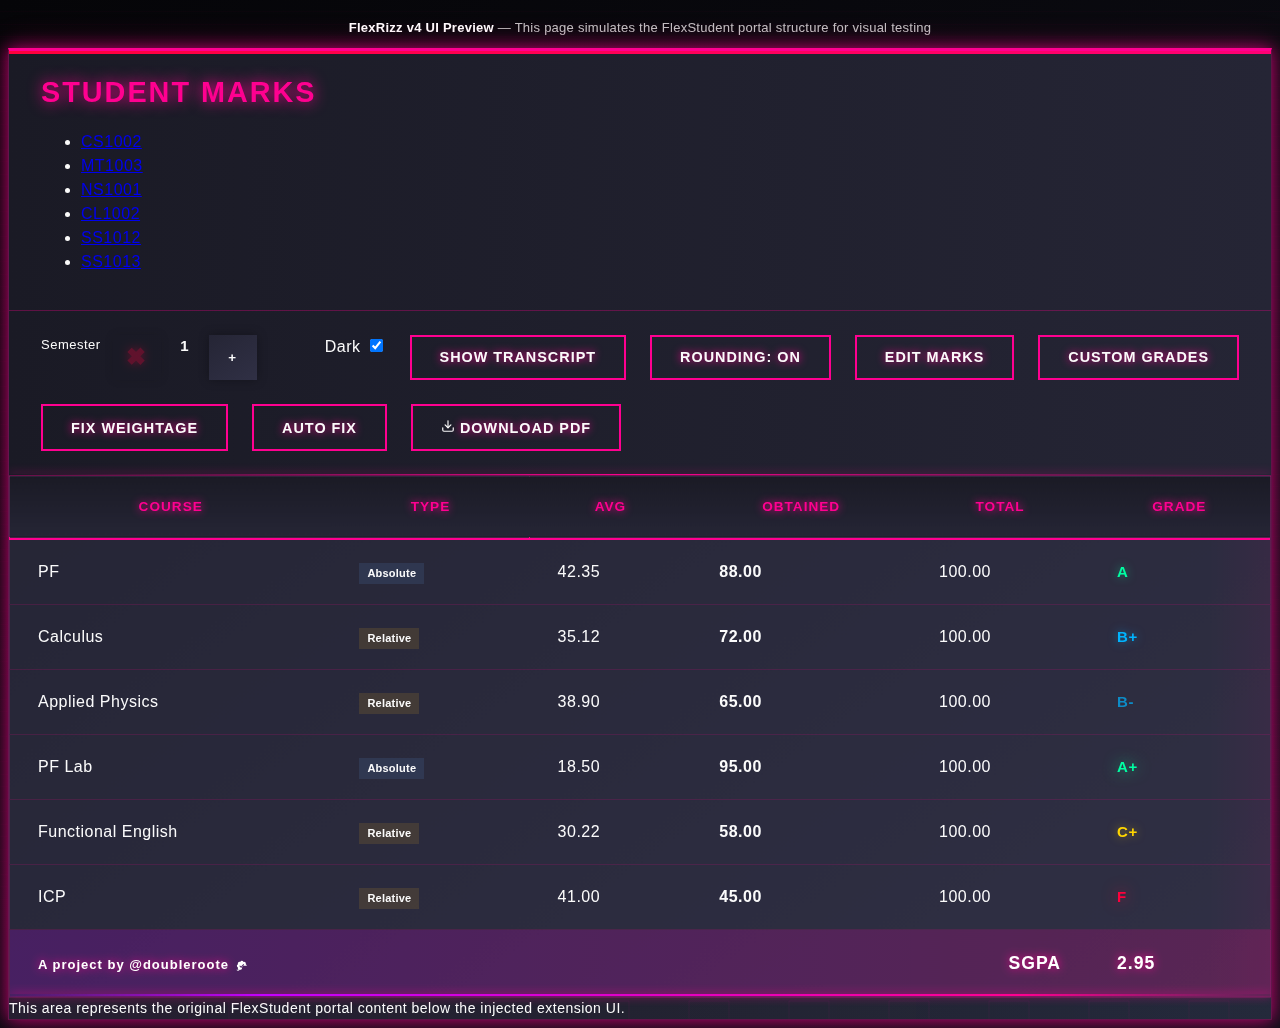
<file: preview.html>
<!DOCTYPE html>
<html lang="en">
<head>
    <meta charset="UTF-8">
    <meta name="viewport" content="width=device-width, initial-scale=1.0">
    <title>FlexRizz v4 - UI Preview</title>
    <link rel="stylesheet" href="styles.css">
    <link href="https://fonts.googleapis.com/css2?family=Inter:wght@300;400;500;600;700&display=swap" rel="stylesheet">
    <style>
        /* Preview-only helper styles */
        .preview-banner {
            background: var(--accent);
            color: #fff;
            text-align: center;
            padding: 10px;
            font-size: 0.8125rem;
            font-weight: 600;
            letter-spacing: 0.02em;
            font-family: var(--font);
        }
        .preview-banner span { opacity: 0.75; font-weight: 400; }

        /* Simulate portal tab panes (hidden by default) */
        .tab-pane { display: none; }
        .tab-pane.active { display: block; }

        /* Simulated portal body */
        .m-portlet__body {
            padding: var(--sp-lg);
            color: var(--text-2);
            font-size: 0.875rem;
            font-family: var(--font);
        }

        .m-portlet__body p {
            margin: 0;
            padding: var(--sp-md);
            background: var(--surface-2);
            border-radius: var(--radius-sm);
            border: 1px solid var(--border);
        }
    </style>
</head>
<body class="dark-mode">

<div class="preview-banner">
    FlexRizz v4 UI Preview <span>&mdash; This page simulates the FlexStudent portal structure for visual testing</span>
</div>

<!-- Simulated portal portlet structure -->
<div class="m-portlet">

    <!-- Header with title and course tabs -->
    <div class="m-portlet__head">
        <div class="m-portlet__head-caption">
            <h3 class="m-portlet__head-title">Student Marks</h3>
        </div>
        <div class="m-portlet__head-tools">
            <ul class="nav nav-tabs">
                <li class="nav-item"><a class="nav-link m-tabs__link active" href="#CS1002">CS1002</a></li>
                <li class="nav-item"><a class="nav-link m-tabs__link" href="#MT1003">MT1003</a></li>
                <li class="nav-item"><a class="nav-link m-tabs__link" href="#NS1001">NS1001</a></li>
                <li class="nav-item"><a class="nav-link m-tabs__link" href="#CL1002">CL1002</a></li>
                <li class="nav-item"><a class="nav-link m-tabs__link" href="#SS1012">SS1012</a></li>
                <li class="nav-item"><a class="nav-link m-tabs__link" href="#SS1013">SS1013</a></li>
            </ul>
        </div>
    </div>

    <!-- Simulated toggle container (injected by extension) -->
    <div class="toggle-container">
        <!-- Semester selector -->
        <div class="semester-selector">
            <span style="color:var(--text-2);font-size:0.8125rem;font-weight:500;">Semester</span>
            <button class="semester-btn" disabled>&minus;</button>
            <span style="min-width:24px;text-align:center;font-weight:700;color:var(--accent);font-size:0.9375rem;">1</span>
            <button class="semester-btn">+</button>
        </div>

        <!-- Dark mode toggle -->
        <div class="dark-mode-toggle-container">
            <span class="dark-mode-toggle-label">Dark</span>
            <label class="ios-toggle">
                <input type="checkbox" id="darkToggle" checked>
                <span class="ios-toggle-slider"></span>
            </label>
        </div>

        <!-- Action buttons -->
        <button class="modern-btn">Show Transcript <span class="status-indicator status-off"></span></button>
        <button class="modern-btn">Rounding: ON <span class="status-indicator status-on"></span></button>
        <button class="modern-btn">Edit Marks <span class="status-indicator status-off"></span></button>
        <button class="modern-btn">Custom Grades <span class="status-indicator status-off"></span></button>
        <button class="modern-btn">Fix Weightage <span class="status-indicator status-off"></span></button>
        <button class="modern-btn">Auto Fix</button>
        <button class="modern-btn">
            <svg width="14" height="14" viewBox="0 0 24 24" fill="none" stroke="currentColor" stroke-width="2" stroke-linecap="round" stroke-linejoin="round"><path d="M21 15v4a2 2 0 0 1-2 2H5a2 2 0 0 1-2-2v-4"/><polyline points="7 10 12 15 17 10"/><line x1="12" y1="15" x2="12" y2="3"/></svg>
            Download PDF
        </button>
    </div>

    <!-- Simulated transcript table (card-row hybrid) -->
    <table id="course-data-table">
        <thead>
            <tr>
                <th>Course</th>
                <th>Type</th>
                <th>Avg</th>
                <th>Obtained</th>
                <th>Total</th>
                <th>Grade</th>
            </tr>
        </thead>
        <tbody>
            <tr>
                <td>PF</td>
                <td><span style="display:inline-block;padding:2px 8px;border-radius:var(--radius-pill);font-size:0.6875rem;font-weight:600;letter-spacing:0.02em;background:rgba(96,165,250,0.12);color:var(--grade-B)">Absolute</span></td>
                <td style="color:var(--text-2);">42.35</td>
                <td style="font-weight:600;">88.00</td>
                <td style="color:var(--text-2);">100.00</td>
                <td class="grade-A" style="font-weight:700;font-size:0.9375rem;">A</td>
            </tr>
            <tr>
                <td>Calculus</td>
                <td><span style="display:inline-block;padding:2px 8px;border-radius:var(--radius-pill);font-size:0.6875rem;font-weight:600;letter-spacing:0.02em;background:rgba(251,191,36,0.12);color:var(--grade-C)">Relative</span></td>
                <td style="color:var(--text-2);">35.12</td>
                <td style="font-weight:600;">72.00</td>
                <td style="color:var(--text-2);">100.00</td>
                <td class="grade-Bplus" style="font-weight:700;font-size:0.9375rem;">B+</td>
            </tr>
            <tr>
                <td>Applied Physics</td>
                <td><span style="display:inline-block;padding:2px 8px;border-radius:var(--radius-pill);font-size:0.6875rem;font-weight:600;letter-spacing:0.02em;background:rgba(251,191,36,0.12);color:var(--grade-C)">Relative</span></td>
                <td style="color:var(--text-2);">38.90</td>
                <td style="font-weight:600;">65.00</td>
                <td style="color:var(--text-2);">100.00</td>
                <td class="grade-Bminus" style="font-weight:700;font-size:0.9375rem;">B-</td>
            </tr>
            <tr>
                <td>PF Lab</td>
                <td><span style="display:inline-block;padding:2px 8px;border-radius:var(--radius-pill);font-size:0.6875rem;font-weight:600;letter-spacing:0.02em;background:rgba(96,165,250,0.12);color:var(--grade-B)">Absolute</span></td>
                <td style="color:var(--text-2);">18.50</td>
                <td style="font-weight:600;">95.00</td>
                <td style="color:var(--text-2);">100.00</td>
                <td class="grade-Aplus" style="font-weight:700;font-size:0.9375rem;">A+</td>
            </tr>
            <tr>
                <td>Functional English</td>
                <td><span style="display:inline-block;padding:2px 8px;border-radius:var(--radius-pill);font-size:0.6875rem;font-weight:600;letter-spacing:0.02em;background:rgba(251,191,36,0.12);color:var(--grade-C)">Relative</span></td>
                <td style="color:var(--text-2);">30.22</td>
                <td style="font-weight:600;">58.00</td>
                <td style="color:var(--text-2);">100.00</td>
                <td class="grade-Cplus" style="font-weight:700;font-size:0.9375rem;">C+</td>
            </tr>
            <tr>
                <td>ICP</td>
                <td><span style="display:inline-block;padding:2px 8px;border-radius:var(--radius-pill);font-size:0.6875rem;font-weight:600;letter-spacing:0.02em;background:rgba(251,191,36,0.12);color:var(--grade-C)">Relative</span></td>
                <td style="color:var(--text-2);">41.00</td>
                <td style="font-weight:600;">45.00</td>
                <td style="color:var(--text-2);">100.00</td>
                <td class="grade-F" style="font-weight:700;font-size:0.9375rem;">F</td>
            </tr>
            <!-- SGPA row -->
            <tr class="sgpa-row">
                <td colspan="4" style="text-align:left;">
                    <span style="color:var(--text-2);font-size:0.8125rem;">A project by @doubleroote
                        <svg viewBox="0 0 24 24" aria-label="Verified account" style="color:var(--accent);width:0.9em;height:0.9em;margin-left:2px;vertical-align:middle;fill:currentColor;">
                            <g><path d="M22.25 12c0-1.43-.88-2.67-2.19-3.34.46-1.39.2-2.9-.81-3.91s-2.52-1.27-3.91-.81c-.66-1.31-1.91-2.19-3.34-2.19s-2.67.88-3.33 2.19c-1.4-.46-2.91-.2-3.92.81s-1.26 2.52-.8 3.91c-1.31.67-2.2 1.91-2.2 3.34s.89 2.67 2.2 3.34c-.46 1.39-.21 2.9.8 3.91s-2.52 1.26-3.91.81c.67 1.31 1.91 2.19 3.34 2.19s2.68-.88 3.34-2.19c1.39.45 2.9.2 3.91-.81s1.27-2.52.81-3.91c1.31-.67 2.19-1.91 2.19-3.34zm-11.71 4.2L6.8 12.46l1.41-1.42 2.26 2.26 4.8-5.23 1.47 1.36-6.2 6.77z"></path></g>
                        </svg>
                    </span>
                </td>
                <td style="text-align:right;font-weight:700;color:var(--accent);">SGPA</td>
                <td style="font-weight:700;font-size:1.15em;color:var(--accent);">2.95</td>
            </tr>
        </tbody>
    </table>

    <!-- Simulated portal body -->
    <div class="m-portlet__body">
        <p>This area represents the original FlexStudent portal content below the injected extension UI.</p>
    </div>
</div>

<!-- Simulated Fix Weightage modal (shown on demand) -->
<div id="weightage-modal-demo" style="display:none;">
    <div class="request-course-modal" style="position:fixed;top:50%;left:50%;transform:translate(-50%,-50%);background:var(--surface-1);border:1px solid var(--border);padding:24px;box-shadow:var(--shadow-lg);z-index:1000;width:min(90vw,480px);border-radius:var(--radius);max-height:80vh;overflow-y:auto;">
        <h3 style="margin:0 0 8px 0;color:var(--accent);font-size:1.1rem;font-weight:700;">Fix Weightage - PF</h3>
        <p style="margin:0 0 16px 0;color:var(--text-3);font-size:0.8125rem;">
            Set custom weightages for CS1002. Total should be 100%.
        </p>
        <div class="form-group"><label>Sessional I</label><input type="number" value="15"></div>
        <div class="form-group"><label>Sessional II</label><input type="number" value="15"></div>
        <div class="form-group"><label>Assignments</label><input type="number" value="10"></div>
        <div class="form-group"><label>Quizzes</label><input type="number" value="10"></div>
        <div class="form-group"><label>Project</label><input type="number" value="10"></div>
        <div class="form-group"><label>Lab Work</label><input type="number" value="0"></div>
        <div class="form-group"><label>Final Exam</label><input type="number" value="40"></div>
        <div class="weightage-summary">
            <div>Current Total: <span class="weightage-total" style="color:var(--success);">100</span>/100</div>
        </div>
        <div style="display:flex;gap:8px;justify-content:flex-end;margin-top:16px;">
            <button class="modern-btn secondary" onclick="document.getElementById('weightage-modal-demo').style.display='none'">Cancel</button>
            <button class="modern-btn danger">Reset</button>
            <button class="modern-btn success">Save</button>
        </div>
    </div>
    <div style="position:fixed;inset:0;background:rgba(0,0,0,0.6);z-index:999;backdrop-filter:blur(4px);" onclick="document.getElementById('weightage-modal-demo').style.display='none'"></div>
</div>

<script>
    // Dark mode toggle
    document.getElementById('darkToggle').addEventListener('change', function() {
        document.body.classList.toggle('dark-mode', this.checked);
    });

    // Tab switching demo
    document.querySelectorAll('.nav-link.m-tabs__link').forEach(tab => {
        tab.addEventListener('click', (e) => {
            e.preventDefault();
            document.querySelectorAll('.nav-link.m-tabs__link').forEach(t => t.classList.remove('active'));
            tab.classList.add('active');
        });
    });

    // Modal demo on "Fix Weightage" button
    document.querySelectorAll('.modern-btn').forEach(btn => {
        if (btn.textContent.includes('Fix Weightage')) {
            btn.addEventListener('click', () => {
                document.getElementById('weightage-modal-demo').style.display = 'block';
            });
        }
    });
</script>

</body>
</html>
</file>
<file: styles.css>
/* ==================== */
/* CYBERPUNK 2077 THEME */
/* EDGERUNNER EDITION */
/* ==================== */
:root {
    /* Edgerunner Color Palette */
    --edgerunner-pink: #FF0090; /* Main pink from Lucy's hair */
    --edgerunner-blue: #00B4FF; /* David's jacket blue */
    --edgerunner-purple: #C500FF; /* Cyberware glow */
    --edgerunner-orange: #FF5E00; /* Maine's colors */
    --edgerunner-yellow: #FFD600; /* Warning accents */
    --edgerunner-red: #FF003C; /* Blood/danger */
    --edgerunner-green: #00FFA3; /* Matrix/hacking */
    
    /* Dark backgrounds with neon bleed */
    --deep-city: linear-gradient(145deg, #050508 0%, #0F0F18 100%);
    --neon-alley: linear-gradient(135deg, #0F0F18 0%, #1A1A25 100%);
    --metal-panel: linear-gradient(145deg, #1A1A25 0%, #252535 100%);
    --cyberware-bg: linear-gradient(145deg, #252535 0%, #303045 100%);
    
    /* UI Elements - More contrast */
    --primary-bg: var(--deep-city);
    --secondary-bg: var(--metal-panel);
    --accent-color: var(--edgerunner-pink); /* Dominant pink */
    --text-primary: rgba(255,255,255,0.98);
    --text-secondary: rgba(255,255,255,0.7);
    --border-color: rgba(255, 0, 144, 0.3);
    --success-color: var(--edgerunner-green);
    --warning-color: var(--edgerunner-yellow);
    --danger-color: var(--edgerunner-red);
    
    /* Aggressive Glow Effects */
    --soft-glow: 0 0 10px rgba(255, 0, 144, 0.4);
    --medium-glow: 0 0 15px rgba(255, 0, 144, 0.6), 0 0 30px rgba(255, 0, 144, 0.3);
    --strong-glow: 0 0 25px rgba(255, 0, 144, 0.8), 0 0 50px rgba(255, 0, 144, 0.4);
    --text-glow: 0 0 10px currentColor;
    
    /* Edgerunner Animations - More dynamic */
    --transition-quick: all 0.1s cubic-bezier(0.4, 0, 0.2, 1);
    --transition-smooth: all 0.25s cubic-bezier(0.4, 0, 0.2, 1);
    --transition-bounce: all 0.4s cubic-bezier(0.68, -0.6, 0.32, 1.6);
    
    /* Harsh Grid */
    --grid-line: linear-gradient(
        to bottom,
        transparent 97%,
        rgba(255, 0, 144, 0.1) 100%
    );
    --grid-size: 25px 25px;
}

/* =============== */
/* GLOBAL OVERRIDES */ 
/* =============== */
body {
    background: var(--deep-city);
    color: var(--text-primary);
    font-family: 'Orbitron', 'Rajdhani', sans-serif;
    line-height: 1.5;
    position: relative;
    overflow-x: hidden;
    letter-spacing: 0.5px;
}

/* Edgerunner Grid - More visible */
body::before {
    content: '';
    position: fixed;
    top: 0;
    left: 0;
    right: 0;
    bottom: 0;
    background-image: var(--grid-line), var(--grid-line);
    background-size: var(--grid-size);
    background-position: 0 0, 12px 12px;
    z-index: -1;
    opacity: 0.7;
    pointer-events: none;
}

/* ============= */
/* PORTLET FRAME */
/* ============= */
.m-portlet {
    background: var(--secondary-bg);
    border: 1px solid var(--border-color);
    border-radius: 0;
    box-shadow: var(--medium-glow);
    overflow: hidden;
    position: relative;
    transition: var(--transition-smooth);
    backdrop-filter: blur(3px);
    border-top: 3px solid var(--accent-color);
}

.m-portlet:hover {
    box-shadow: var(--strong-glow);
    transform: translateY(-3px);
}

.m-portlet::before {
    content: '';
    position: absolute;
    top: 0;
    left: 0;
    right: 0;
    height: 3px;
    background: linear-gradient(90deg, 
        var(--edgerunner-red), 
        var(--edgerunner-pink), 
        var(--edgerunner-purple));
    z-index: 10;
    animation: rainbow-border 5s linear infinite;
    background-size: 300% 300%;
}

/* Cyberware circuit pattern overlay */
.m-portlet::after {
    content: '';
    position: absolute;
    top: 0;
    left: 0;
    right: 0;
    bottom: 0;
    background: 
        linear-gradient(90deg, rgba(255,0,144,0.03) 0%, transparent 50%, rgba(0,180,255,0.03) 100%),
        url('data:image/svg+xml;utf8,<svg width="100" height="100" xmlns="http://www.w3.org/2000/svg"><path d="M0 50h20v20h60v-20h20" fill="none" stroke="rgba(255,0,144,0.05)" stroke-width="1"/></svg>');
    pointer-events: none;
    z-index: -1;
}

@keyframes rainbow-border {
    0% { background-position: 0% 50%; }
    50% { background-position: 100% 50%; }
    100% { background-position: 0% 50%; }
}

/* ============ */
/* PORTLET HEAD */ 
/* ============ */
.m-portlet__head {
    padding: 1.25rem 2rem;
    background: linear-gradient(to right, #1A1A25 0%, #252535 100%);
    border-bottom: 1px solid var(--border-color);
    position: relative;
}

.m-portlet__head-title {
    color: var(--accent-color);
    font-size: 1.8rem;
    font-weight: 900;
    letter-spacing: 2px;
    text-transform: uppercase;
    margin: 0;
    text-shadow: 0 0 15px var(--accent-color);
    position: relative;
    display: inline-block;
    font-family: 'Orbitron', sans-serif;
}

.m-portlet__head-title::after {
    content: '';
    position: absolute;
    bottom: -8px;
    left: 0;
    width: 100%;
    height: 3px;
    background: var(--accent-color);
    transform: scaleX(0);
    transform-origin: left;
    transition: var(--transition-smooth);
    box-shadow: 0 0 10px var(--accent-color);
}

.m-portlet__head:hover .m-portlet__head-title::after {
    transform: scaleX(1);
}

/* ============== */
/* BUTTON STYLES */
/* ============== */
.modern-btn {
    position: relative;
    padding: 0.8rem 1.75rem;
    background: transparent;
    color: var(--text-primary);
    border: 2px solid var(--accent-color);
    border-radius: 0;
    font-weight: 700;
    letter-spacing: 1px;
    text-transform: uppercase;
    font-size: 0.9rem;
    cursor: pointer;
    transition: var(--transition-smooth);
    overflow: hidden;
    z-index: 1;
    text-shadow: 0 0 8px var(--accent-color);
    font-family: 'Orbitron', sans-serif;
}

.modern-btn::before {
    content: '';
    position: absolute;
    top: 0;
    left: -100%;
    width: 100%;
    height: 100%;
    background: linear-gradient(90deg,
        transparent,
        rgba(255,0,144,0.2),
        transparent);
    transition: var(--transition-smooth);
    z-index: -1;
}

.modern-btn::after {
    content: '';
    position: absolute;
    top: -50%;
    left: -50%;
    width: 200%;
    height: 200%;
    background: radial-gradient(
        circle,
        rgba(255,0,144,0.2) 0%,
        transparent 70%
    );
    transform: scale(0);
    transition: var(--transition-smooth);
    z-index: -1;
}

.modern-btn:hover {
    color: black;
    background: var(--accent-color);
    box-shadow: 0 0 20px var(--accent-color), 0 0 40px rgba(255,0,144,0.3);
    transform: translateY(-3px);
}

.modern-btn:hover::before {
    left: 100%;
}

.modern-btn:hover::after {
    transform: scale(1);
}

.modern-btn:active {
    transform: translateY(0);
    transition: var(--transition-quick);
}

.modern-btn.active {
    background: var(--accent-color);
    color: black;
    font-weight: 900;
    box-shadow: 0 0 25px var(--accent-color);
    animation: btn-pulse 1.5s infinite;
    border: 2px solid white;
}

@keyframes btn-pulse {
    0% { box-shadow: 0 0 0 0 rgba(255, 0, 144, 0.8); }
    70% { box-shadow: 0 0 0 15px rgba(255, 0, 144, 0); }
    100% { box-shadow: 0 0 0 0 rgba(255, 0, 144, 0); }
}

/* ============= */
/* TABLE STYLES */
/* ============= */
#course-data-table {
    width: 100%;
    border-collapse: collapse;
    background: var(--cyberware-bg);
    position: relative;
    border: 1px solid rgba(255,0,144,0.2);
}

#course-data-table::before {
    content: '';
    position: absolute;
    top: 0;
    left: 0;
    right: 0;
    bottom: 0;
    background: linear-gradient(
        to right,
        transparent 95%,
        rgba(255, 0, 144, 0.05) 100%
    );
    pointer-events: none;
}

#course-data-table thead th {
    padding: 1.25rem 1.75rem;
    background: linear-gradient(to bottom, #1A1A25 0%, #252535 100%);
    color: var(--accent-color);
    font-weight: 700;
    text-transform: uppercase;
    letter-spacing: 1px;
    font-size: 0.85rem;
    border-bottom: 3px solid var(--accent-color);
    position: sticky;
    top: 0;
    text-shadow: 0 0 8px var(--accent-color);
    backdrop-filter: blur(5px);
    font-family: 'Orbitron', sans-serif;
}

#course-data-table tbody tr {
    border-bottom: 1px solid rgba(255, 0, 144, 0.15);
    transition: var(--transition-quick);
}

#course-data-table tbody tr:hover {
    background: rgba(255, 0, 144, 0.1);
    transform: translateX(8px);
}

#course-data-table td {
    padding: 1.25rem 1.75rem;
    font-size: 1rem;
    position: relative;
    font-weight: 500;
}

#course-data-table td::before {
    content: '';
    position: absolute;
    left: 0;
    top: 10%;
    height: 80%;
    width: 3px;
    background: var(--accent-color);
    opacity: 0;
    transition: var(--transition-quick);
}

#course-data-table tr:hover td::before {
    opacity: 0.7;
}

/* Edgerunner Grade Colors */
.grade-Aplus { 
    color: var(--edgerunner-green); 
    text-shadow: 0 0 15px rgba(0, 255, 163, 0.7);
    animation: text-flicker 2s infinite alternate;
    font-weight: 700;
}
.grade-A { 
    color: var(--edgerunner-green); 
    text-shadow: 0 0 10px rgba(0, 255, 163, 0.5);
}
.grade-Aminus { 
    color: var(--edgerunner-green); 
    opacity: 0.9;
    text-shadow: 0 0 5px rgba(0, 255, 163, 0.3);
}
.grade-Bplus { 
    color: var(--edgerunner-blue); 
    text-shadow: 0 0 10px rgba(0, 180, 255, 0.5);
}
.grade-B { 
    color: var(--edgerunner-blue); 
    opacity: 0.9;
}
.grade-Bminus { 
    color: var(--edgerunner-blue); 
    opacity: 0.7;
}
.grade-Cplus { 
    color: var(--edgerunner-yellow); 
    text-shadow: 0 0 10px rgba(255, 214, 0, 0.5);
}
.grade-C { 
    color: var(--edgerunner-yellow); 
    opacity: 0.8;
}
.grade-Cminus { 
    color: var(--edgerunner-yellow); 
    opacity: 0.6;
}
.grade-Dplus { 
    color: var(--edgerunner-orange); 
    text-shadow: 0 0 10px rgba(255, 94, 0, 0.5);
}
.grade-D { 
    color: var(--edgerunner-orange); 
    opacity: 0.8;
}
.grade-F { 
    color: var(--edgerunner-red); 
    font-weight: 900;
    text-shadow: 0 0 15px rgba(255, 0, 60, 0.7);
    position: relative;
    animation: danger-pulse 1s infinite alternate;
}

.grade-F::after {
    content: '⚠';
    position: absolute;
    right: -25px;
    animation: warning-pulse 1s infinite;
}

@keyframes text-flicker {
    0%, 19%, 21%, 23%, 25%, 54%, 56%, 100% {
        opacity: 1;
    }
    20%, 22%, 24%, 55% {
        opacity: 0.7;
    }
}

@keyframes warning-pulse {
    0% { transform: scale(1); opacity: 1; }
    50% { transform: scale(1.5); opacity: 0.7; }
    100% { transform: scale(1); opacity: 1; }
}

@keyframes danger-pulse {
    0% { opacity: 1; }
    50% { opacity: 0.7; }
    100% { opacity: 1; }
}

/* SGPA Row - Edgerunner Style */
.sgpa-row {
    background: linear-gradient(90deg, 
        rgba(197, 0, 255, 0.2) 0%, 
        rgba(255, 0, 144, 0.2) 100%) !important;
    position: relative;
}

.sgpa-row::after {
    content: '';
    position: absolute;
    left: 0;
    right: 0;
    bottom: 0;
    height: 2px;
    background: linear-gradient(90deg, 
        transparent 0%,
        var(--edgerunner-purple) 20%,
        var(--edgerunner-pink) 80%,
        transparent 100%);
    box-shadow: 0 0 10px var(--edgerunner-pink);
}

.sgpa-row td {
    font-weight: 900 !important;
    font-size: 1.1rem !important;
    color: white !important;
    text-shadow: 0 0 10px var(--edgerunner-pink);
    letter-spacing: 1px;
}

/* ================== */
/* INTERACTIVE ELEMENTS */ 
/* ================== */
/* Button Container */
.toggle-container {
    display: flex;
    gap: 1.5rem;
    padding: 1.5rem 2rem;
    background: linear-gradient(to right, #1A1A25 0%, #252535 100%);
    border-bottom: 1px solid var(--border-color);
    flex-wrap: wrap;
    position: relative;
}

.toggle-container::after {
    content: '';
    position: absolute;
    bottom: 0;
    left: 0;
    right: 0;
    height: 1px;
    background: linear-gradient(90deg, 
        transparent 0%,
        var(--accent-color) 50%,
        transparent 100%);
    box-shadow: 0 0 10px var(--accent-color);
}

/* Semester Selector - Edgerunner Style */
.semester-selector {
    display: flex;
    gap: 0.75rem;
    margin-right: auto;
}

.semester-btn {
    min-width: 3rem;
    padding: 0.75rem;
    background: var(--cyberware-bg);
    color: var(--text-primary);
    border: none;
    border-radius: 0;
    transition: var(--transition-bounce);
    cursor: pointer;
    position: relative;
    overflow: hidden;
    font-weight: 700;
    letter-spacing: 1px;
    font-family: 'Orbitron', sans-serif;
    box-shadow: 0 0 10px rgba(0,0,0,0.3);
}

.semester-btn::before {
    content: '';
    position: absolute;
    top: 0;
    left: 0;
    width: 100%;
    height: 100%;
    border: 2px solid var(--accent-color);
    opacity: 0;
    transition: var(--transition-smooth);
}

.semester-btn:hover:not(:disabled) {
    background: var(--accent-color);
    color: black;
    transform: translateY(-5px);
    box-shadow: 0 0 20px var(--accent-color);
}

.semester-btn:hover:not(:disabled)::before {
    opacity: 1;
    transform: scale(0.95);
}

.semester-btn:active:not(:disabled) {
    transform: translateY(-2px);
}

.semester-btn:disabled {
    opacity: 0.3;
    cursor: not-allowed;
    position: relative;
    background: #1A1A25;
}

.semester-btn:disabled::after {
    content: '✖';
    position: absolute;
    top: 50%;
    left: 50%;
    transform: translate(-50%, -50%);
    color: var(--danger-color);
    font-size: 1.5rem;
    text-shadow: 0 0 10px var(--danger-color);
}

/* ================= */
/* MODAL ENHANCEMENTS */
/* ================= */
.stats-modal {
    background: var(--deep-city);
    border: 2px solid var(--border-color);
    box-shadow: 0 0 30px var(--accent-color);
    color: var(--text-primary);
    position: relative;
    overflow: hidden;
    font-family: 'Orbitron', sans-serif;
}

.stats-modal::before {
    content: '';
    position: absolute;
    top: 0;
    left: 0;
    right: 0;
    height: 100%;
    background: linear-gradient(
        180deg,
        rgba(255, 0, 144, 0.1) 0%,
        transparent 50%,
        rgba(0, 180, 255, 0.1) 100%
    );
    pointer-events: none;
}

.stats-modal h3 {
    color: var(--accent-color);
    border-bottom: 2px solid var(--border-color);
    padding-bottom: 0.75rem;
    text-transform: uppercase;
    letter-spacing: 2px;
    position: relative;
    font-weight: 900;
    text-shadow: 0 0 10px var(--accent-color);
}

.stats-modal h3::after {
    content: '';
    position: absolute;
    bottom: -2px;
    left: 0;
    width: 30%;
    height: 3px;
    background: var(--accent-color);
    box-shadow: 0 0 10px var(--accent-color);
}

/* Chart Containers - Edgerunner Style */
.chart-container {
    background: var(--cyberware-bg);
    border: 2px solid var(--border-color);
    border-radius: 0;
    padding: 2rem;
    margin-bottom: 2rem;
    position: relative;
    overflow: hidden;
    box-shadow: inset 0 0 30px rgba(255, 0, 144, 0.2);
}

.chart-container::before {
    content: '';
    position: absolute;
    top: 0;
    left: 0;
    right: 0;
    height: 3px;
    background: var(--accent-color);
    box-shadow: 0 0 15px var(--accent-color);
}

.chart-container::after {
    content: '';
    position: absolute;
    top: 3px;
    left: 0;
    right: 0;
    bottom: 0;
    background: linear-gradient(
        180deg,
        rgba(255, 0, 144, 0.1) 0%,
        transparent 10%
    );
    pointer-events: none;
}

/* =============== */
/* RESPONSIVE DESIGN */
/* =============== */
@media (max-width: 768px) {
    .m-portlet__head {
        padding: 1rem 1.5rem;
    }
    
    .m-portlet__head-title {
        font-size: 1.5rem;
    }
    
    .toggle-container {
        flex-direction: column;
        gap: 1rem;
        padding: 1.25rem;
    }
    
    .semester-selector {
        margin-right: 0;
        justify-content: center;
        flex-wrap: wrap;
    }
    
    #course-data-table th,
    #course-data-table td {
        padding: 1rem;
        font-size: 0.9rem;
    }
    
    .modern-btn {
        padding: 0.75rem 1.25rem;
        font-size: 0.8rem;
    }
}

/* ============= */
/* ANIMATIONS */
/* ============= */
/* More aggressive scanlines */
@keyframes scanline {
    0% { transform: translateY(-100%); }
    100% { transform: translateY(100%); }
}

.scanlines {
    position: relative;
    overflow: hidden;
}

.scanlines::before {
    content: '';
    position: absolute;
    top: 0;
    left: 0;
    right: 0;
    height: 100%;
    background: linear-gradient(
        to bottom,
        transparent 0%,
        rgba(255, 0, 144, 0.1) 50%,
        transparent 100%
    );
    animation: scanline 4s linear infinite;
    z-index: 1;
    pointer-events: none;
}

/* Binary Rain Effect - More visible */
.binary-rain {
    position: fixed;
    top: 0;
    left: 0;
    right: 0;
    bottom: 0;
    background: transparent;
    z-index: -1;
    pointer-events: none;
    opacity: 0.15;
}

.binary-digit {
    position: absolute;
    color: var(--edgerunner-green);
    font-family: 'Courier New', monospace;
    font-size: 16px;
    font-weight: bold;
    animation: binary-fall linear infinite;
    text-shadow: 0 0 8px var(--edgerunner-green);
}

@keyframes binary-fall {
    to { transform: translateY(100vh); }
}

/* =============== */
/* UTILITY CLASSES */
/* =============== */
.text-glow {
    text-shadow: 0 0 10px currentColor;
}

.box-glow {
    box-shadow: 0 0 20px var(--accent-color);
}

.hover-glow:hover {
    box-shadow: 0 0 30px var(--accent-color);
}

.neon-text {
    animation: neon-flicker 1s infinite alternate;
}

@keyframes neon-flicker {
    0%, 19%, 21%, 23%, 25%, 54%, 56%, 100% {
        opacity: 1;
        text-shadow: 0 0 15px currentColor;
    }
    20%, 22%, 24%, 55% {
        opacity: 0.7;
        text-shadow: 0 0 5px currentColor;
    }
}

/* Cyberpunk Loading Bar - Edgerunner Style */
.loading-bar {
    height: 4px;
    background: linear-gradient(90deg, var(--edgerunner-red), var(--edgerunner-pink), var(--edgerunner-blue));
    position: fixed;
    top: 0;
    left: 0;
    animation: loading-progress 1.5s ease-in-out infinite;
    z-index: 9999;
    box-shadow: 0 0 10px var(--edgerunner-pink);
}

@keyframes loading-progress {
    0% { width: 0%; left: 0; }
    50% { width: 100%; left: 0; }
    100% { width: 0%; left: 100%; }
}

/* Edgerunner Chrome Overlay Effect */
.chrome-overlay {
    position: fixed;
    top: 0;
    left: 0;
    width: 100%;
    height: 100%;
    background: 
        linear-gradient(rgba(255,0,144,0.03) 1px, transparent 1px),
        linear-gradient(90deg, rgba(255,0,144,0.03) 1px, transparent 1px);
    background-size: 20px 20px;
    pointer-events: none;
    z-index: 9998;
    opacity: 0.3;
}

/* Cyberware Circuit Pattern */
.circuit-pattern {
    position: absolute;
    top: 0;
    left: 0;
    width: 100%;
    height: 100%;
    background: 
        url('data:image/svg+xml;utf8,<svg width="100" height="100" xmlns="http://www.w3.org/2000/svg"><path d="M0 50h20v20h60v-20h20" fill="none" stroke="rgba(255,0,144,0.1)" stroke-width="1"/></svg>');
    pointer-events: none;
    z-index: -1;
}
/* Active Users Display Container */
#flexrizz-active-users-container {
    background: #1a1f24;
    border-bottom: 1px solid #2d343a;
    padding: 12px 15px;
    display: flex;
    justify-content: space-between;
    align-items: center;
    font-family: 'Rajdhani', sans-serif;
    border-radius: 4px 4px 0 0;
    box-shadow: 0 2px 4px rgba(0, 0, 0, 0.1);
    margin-bottom: 5px;
}

/* Active Users Text */
#flexrizz-active-users-text {
    color: #e0e0e0;
    font-weight: 600;
    font-size: 14px;
    letter-spacing: 0.5px;
    text-shadow: 0 1px 1px rgba(0, 0, 0, 0.3);
}

/* Active Users Counter */
#flexrizz-active-users-text::after {
    content: " 👥";
}

/* Refresh Button */
#flexrizz-active-users-container button {
    background: transparent;
    border: none;
    color: #e0e0e0;
    cursor: pointer;
    font-size: 14px;
    padding: 2px 8px;
    border-radius: 3px;
    transition: all 0.2s ease;
    display: flex;
    align-items: center;
    justify-content: center;
}

#flexrizz-active-users-container button:hover {
    color: #4fc3f7;
    background: rgba(79, 195, 247, 0.1);
}


/* Tooltip for refresh button */
#flexrizz-active-users-container button::after {
    content: attr(title);
    position: absolute;
    bottom: -30px;
    left: 50%;
    transform: translateX(-50%);
    background: #2d343a;
    color: white;
    padding: 4px 8px;
    border-radius: 4px;
    font-size: 12px;
    opacity: 0;
    pointer-events: none;
    transition: opacity 0.2s;
    white-space: nowrap;
    z-index: 100;
}

#flexrizz-active-users-container button:hover::after {
    opacity: 1;
}

/* Animation for user count updates */
@keyframes pulse {
    0% { transform: scale(1); }
    50% { transform: scale(1.05); }
    100% { transform: scale(1); }
}

.user-count-update {
    animation: pulse 0.5s ease;
}

/* Responsive adjustments */
@media (max-width: 768px) {
    #flexrizz-active-users-container {
        padding: 8px 10px;
    }
    #flexrizz-active-users-text {
        font-size: 13px;
    }
}
</file>
